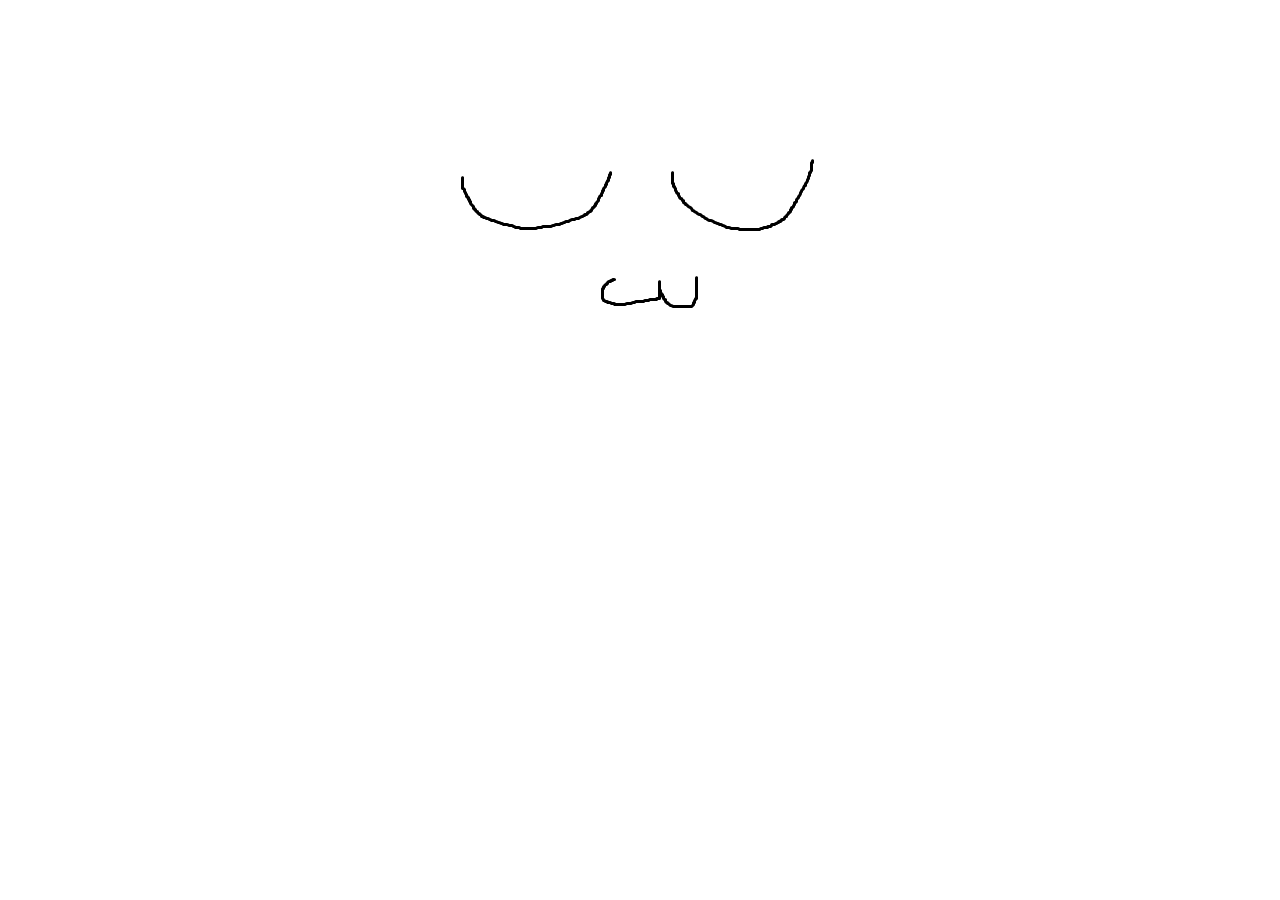
<file: petme/index.html>
<!DOCTYPE html>
<html>
<head>
	<title>Pet fox</title>
	<style type="text/css">
		body {
			margin: 0px;
			box-sizing: border-box;
		}
		div.container {
			display: flex;
			justify-content: center;
			align-items: center;
			overflow: hidden;
			width: 100vw;
		}
		#fox {
			position: relative;
			top: 0px;
			right: 0px;
			display: block;
		}
		#novibrate {
			max-width: 300px;
			display: none;
			font-family: sans-serif;
			text-align: justify;
			margin: 30px auto;
		}
	</style>
	<script type="text/javascript">
		function init() {
			window.ondragstart = () => false;
			const fox = document.getElementById('fox');
			const warning = document.getElementById('novibrate');
			let isVibrating = false;

			fox.addEventListener('touchstart', function() {
				fox.src='./owo.png';
			});

			fox.addEventListener('touchmove', function () {
				if (isVibrating === false) {
					console.log('vibrating');
					if (window.navigator.vibrate(200)) {
						warning.style.display = 'none';
					} else {
						warning.style.display = 'inline-block';
					}
					isVibrating = true;
					setTimeout(function() {isVibrating = false;}, 210);
				}
				fox.style.top = `${Math.random() * 20}px`;
				fox.style.left = `${Math.random() * 20}px`;
			}, false);

			fox.addEventListener('touchend', function() {
				fox.src='./asleep.png';
			});

			fox.addEventListener('touchcancel', function() {
				fox.src='./asleep.png';
			});
		}
	</script>
</head>
<body onload="init()">
	<div class="container">
		<div>
			<img src="./asleep.png" id="fox" />
			<p id="novibrate">Vibrations aren't working right now. Maybe wait a few second to see if it clears itself up.</p>
		</div>
	</div>
</body>
</html>
</file>
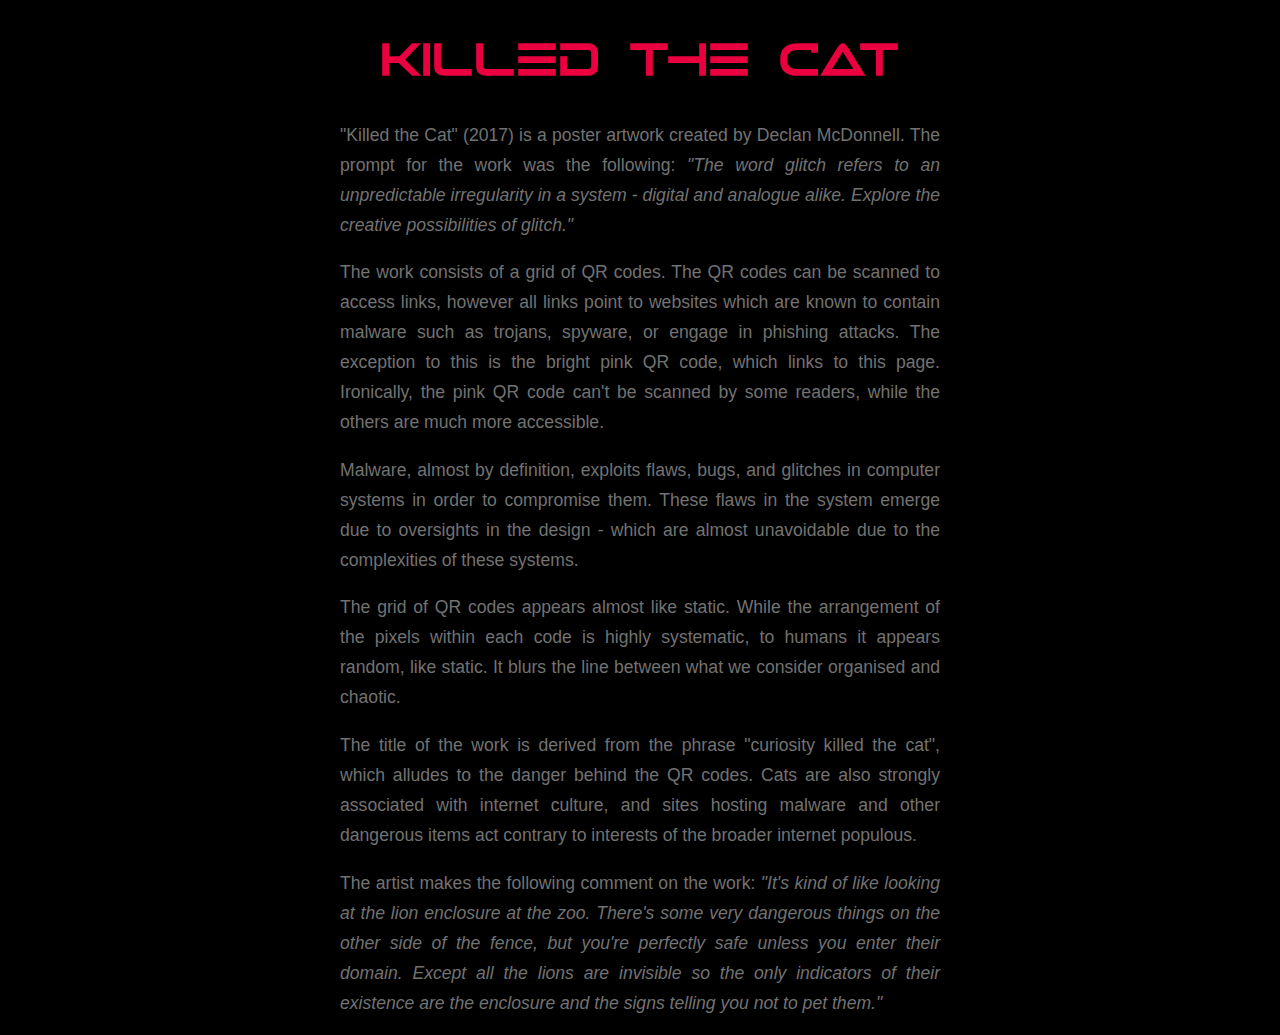
<file: curiosity.html>
<!DOCTYPE html>
<html>
<head>
	<title>Curiosity</title>
	<style type="text/css">
		@keyframes flicker {
			0%   {left:   0px; top:   0px; color: #eb003f;}
			39%  {left:   0px; top:   0px; color: #eb003f;}
			40%  {left: -10px; top:  -4px; color: cyan;}
			41%  {left:  10px; top:   4px; color: cyan;}
			42%  {left:   0px; top:   0px; color: #eb003f;}
			50%  {left:   0px; top:   0px; color: #eb003f;}
			51%  {left:  10px; top:  -4px; color: cyan;}
			52%  {left: -10px; top:   4px; color: cyan;}
			53%  {left:   0px; top:   0px; color: #eb003f;}
			100% {left:   0px; top:   0px; color: #eb003f;}
		}
		@font-face {
			font-family: "telemarines";
			src: url(telemarines1.ttf) format("truetype");
		}
		body {
			font-family: sans-serif;
			background-color: black;
		}
		h1 {
			position: relative;
			left: 0px;
			top: 0px;
			font-family: "telemarines";
			color: #eb003f;
			text-align: center;
			font-size: 3.2em;
			animation-name: flicker;
			animation-duration: 2s;
			animation-iteration-count: infinite;
		}
		p {
			color: #727272;
			font-size: 1.1em;
			line-height: 30px;
			text-align: justify;
			font-weight: lighter;
		}
		div.wrapper {
			max-width: 600px;
			margin: 0px auto;
		}
	</style>
</head>
<body>
<div class="wrapper">
	<h1>Killed the Cat</h1>
	<p>"Killed the Cat" (2017) is a poster artwork created by Declan McDonnell. The prompt for the work was the following: <i>"The word glitch refers to an unpredictable irregularity in a system - digital and analogue alike. Explore the creative possibilities of glitch."</i></p>
	<p>The work consists of a grid of QR codes. The QR codes can be scanned to access links, however all links point to websites which are known to contain malware such as trojans, spyware, or engage in phishing attacks. The exception to this is the bright pink QR code, which links to this page. Ironically, the pink QR code can't be scanned by some readers, while the others are much more accessible.</p>
	<p>Malware, almost by definition, exploits flaws, bugs, and glitches in computer systems in order to compromise them. These flaws in the system emerge due to oversights in the design - which are almost unavoidable due to the complexities of these systems.</p>
	<p>The grid of QR codes appears almost like static. While the arrangement of the pixels within each code is highly systematic, to humans it appears random, like static. It blurs the line between what we consider organised and chaotic.</p>
	<p>The title of the work is derived from the phrase "curiosity killed the cat", which alludes to the danger behind the QR codes. Cats are also strongly associated with internet culture, and sites hosting malware and other dangerous items act contrary to interests of the broader internet populous.</p>
	<p>The artist makes the following comment on the work: <i>"It's kind of like looking at the lion enclosure at the zoo. There's some very dangerous things on the other side of the fence, but you're perfectly safe unless you enter their domain. Except all the lions are invisible so the only indicators of their existence are the enclosure and the signs telling you not to pet them."</i></p>
</div>
</body>
</html>
</file>
